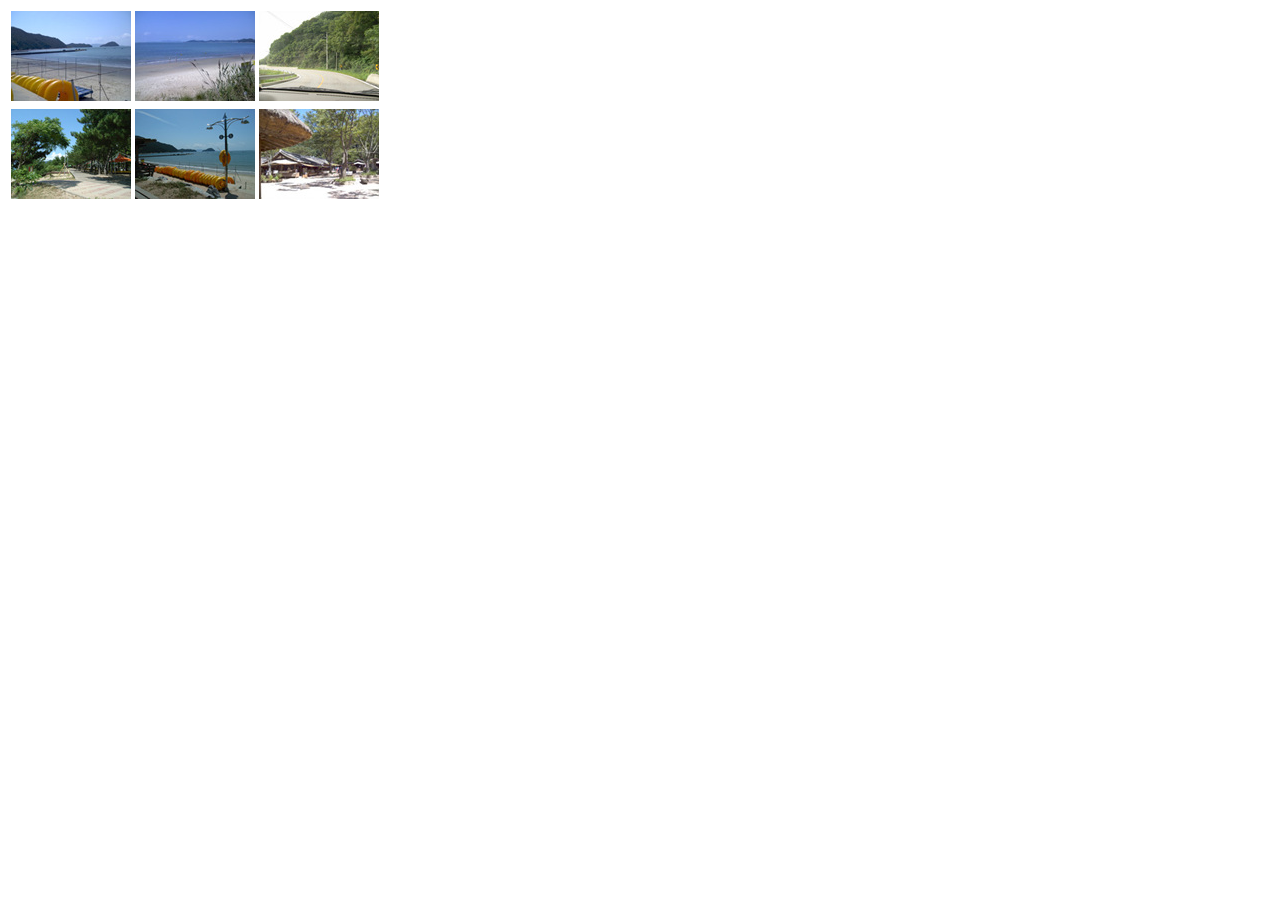
<file: gallery.html>
<!DOCTYPE html>
<html lang="en">
<head>
    <meta charset="UTF-8">
    <meta http-equiv="X-UA-Compatible" content="IE=edge">
    <meta name="viewport" content="width=device-width, initial-scale=1.0">
    <title>Document</title>
</head>
<body>
    <!--table>tr*2>td*3>img[src="./images/ph$_s.jpg"] -->
    <table>
        <tr>
            <td><img src="./images/ph1_s.jpg" alt=""></td>
            <td><img src="./images/ph2_s.jpg" alt=""></td>
            <td><img src="./images/ph3_s.jpg" alt=""></td>
        </tr>
        <tr>
            <td><img src="./images/ph4_s.jpg" alt=""></td>
            <td><img src="./images/ph5_s.jpg" alt=""></td>
            <td><img src="./images/ph6_s.jpg" alt=""></td>
        </tr>
    </table>
</body>
</html>
</file>
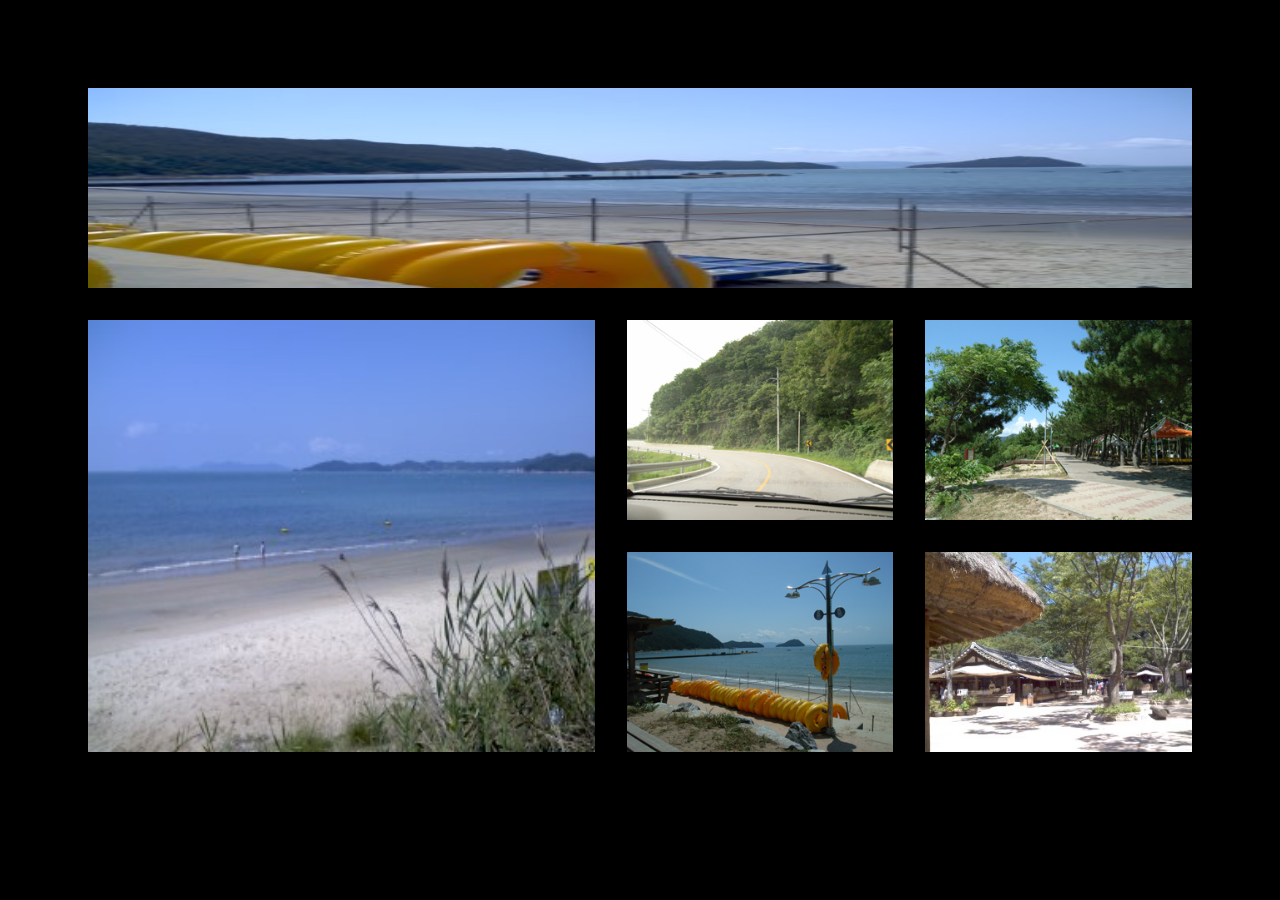
<file: grid.html>
<!DOCTYPE html>
<html lang="en">
<head>
    <meta charset="UTF-8">
    <meta http-equiv="X-UA-Compatible" content="IE=edge">
    <meta name="viewport" content="width=device-width, initial-scale=1.0">
    <title>Document</title>
    <style>
        body{
            padding: 5rem;
            background-color: black;
        }
        .imglist{
            display: grid;
            /*grid-template-columns: repeat(3, 1fr); = 1fr 1fr 1fr*/
            grid-template-areas: 
            ' a a a '
            ' b c d '
            ' b e f ';
            grid-gap: 2rem;
            grid-auto-rows: 200px;
        }
        .image{
            width: 100%;
            height: 100%;
        }
        .img1{
           /*  grid-column-start: 1;
            grid-column-end: 3; */
            grid-area: a;
        }
        .img2{
            /* grid-row-start: 2;
            grid-row-end: 4; */
            grid-area: b;
        }
        .img3{
            grid-area: c;
        }
        .img4{
            grid-area: d;
        }
        .img5{
            grid-area: e;
        }
        .img6{
            grid-area: f;
        }
    </style>
</head>
<body>
    <div class="imglist"> <!-- .imglist>img[src="./images/ph$.jpg"].image.img$*6 -->
        <img src="./images/ph1.jpg" alt="" class="image img1">
        <img src="./images/ph2.jpg" alt="" class="image img2">
        <img src="./images/ph3.jpg" alt="" class="image img3">
        <img src="./images/ph4.jpg" alt="" class="image img4">
        <img src="./images/ph5.jpg" alt="" class="image img5">
        <img src="./images/ph6.jpg" alt="" class="image img6">
    </div>
</body>
</html>
</file>
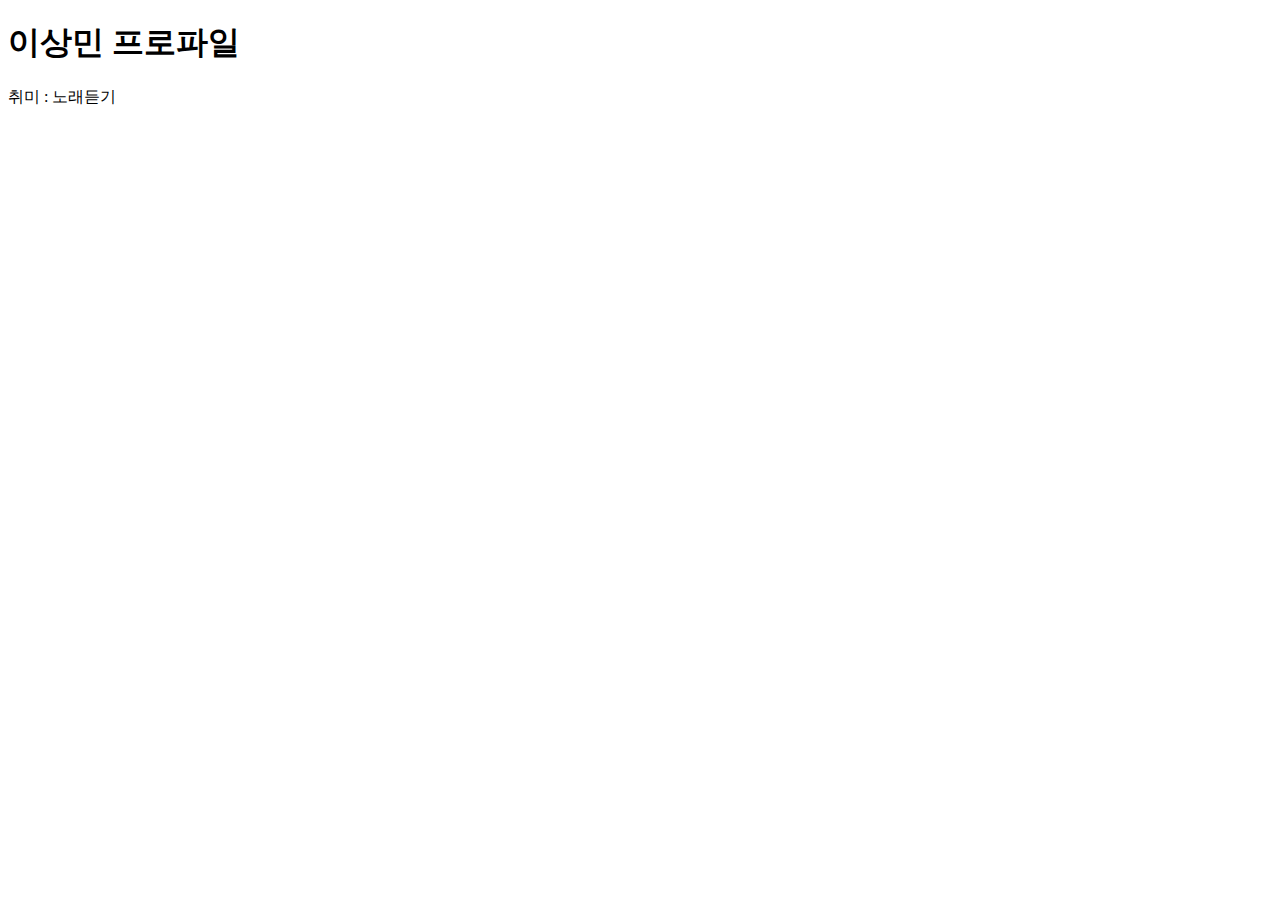
<file: profile.html>
<!DOCTYPE html>
<html lang="en">
<head>
    <meta charset="UTF-8">
    <meta http-equiv="X-UA-Compatible" content="IE=edge">
    <meta name="viewport" content="width=device-width, initial-scale=1.0">
    <title>Document</title>
</head>
<body>
    <h1> 이상민 프로파일</h1>
    취미 : 노래듣기 <br>
    
</body>
</html>
</file>
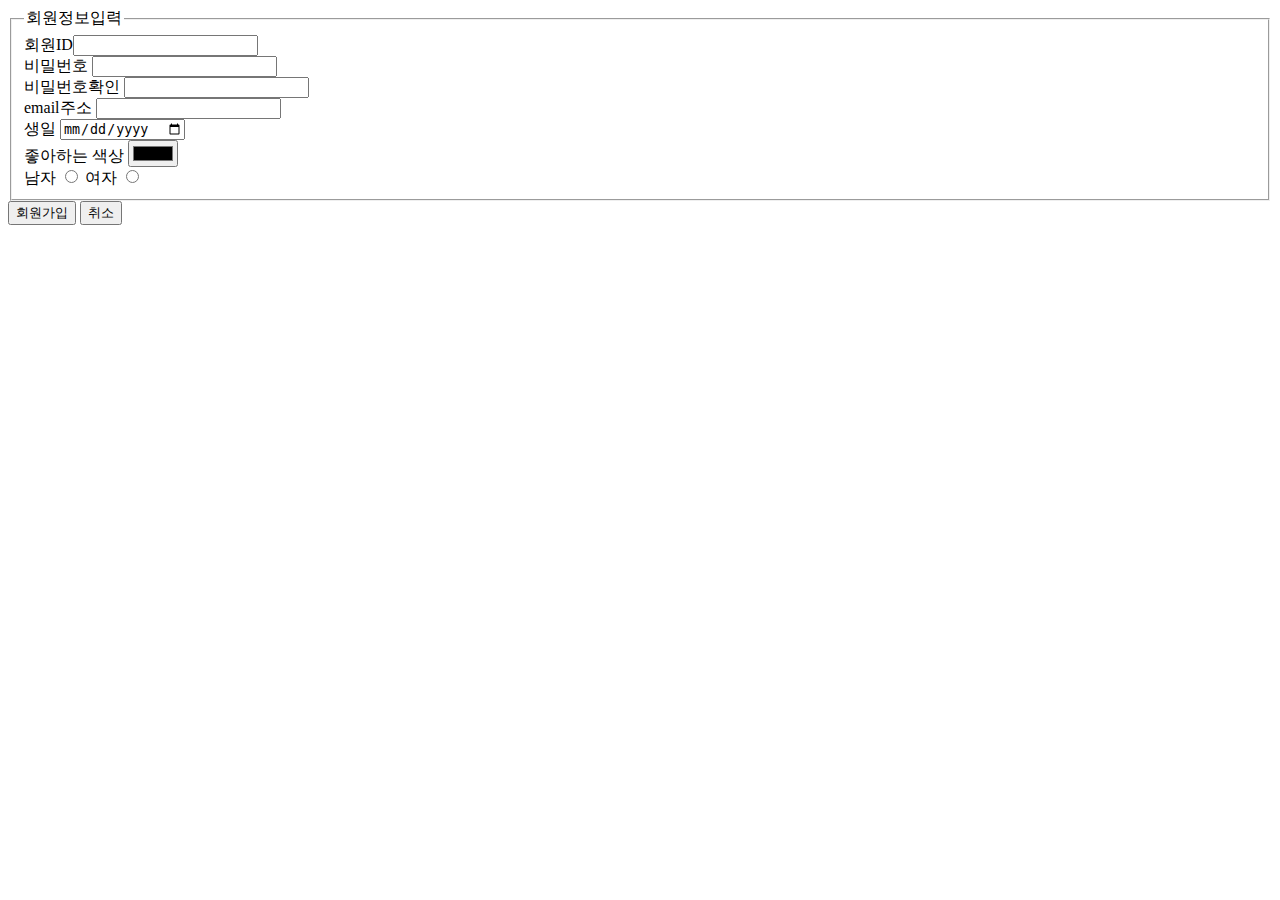
<file: register.html>
<!DOCTYPE html>
<html lang="ko">
<head>
    <meta charset="UTF-8">
    <meta http-equiv="X-UA-Compatible" content="IE=edge">
    <meta name="viewport" content="width=device-width, initial-scale=1.0">
    <title>회원가입</title>
</head>
<body>
    <form action="#" method="get">
        <fieldset>
            <legend>회원정보입력</legend>
            회원ID<input type="text" name="id" id=""><br>
            비밀번호 <input type="password" name="pw" id=""><br>
            비밀번호확인 <input type="password" name="pw1" id=""><br>
            email주소 <input type="email" name="email" id=""> <br>
            생일 <input type="date" name="birth" id=""><br>
            좋아하는 색상 <input type="color" name="color" id=""> <br>
            남자 <input type="radio" name="gender" value="M" id="">
            여자 <input type="radio" name="gender" value="F" id="">
        </fieldset>
        <input type="submit" value="회원가입">
        <input type="reset" value="취소">
    </form>
</body>
</html>
</file>
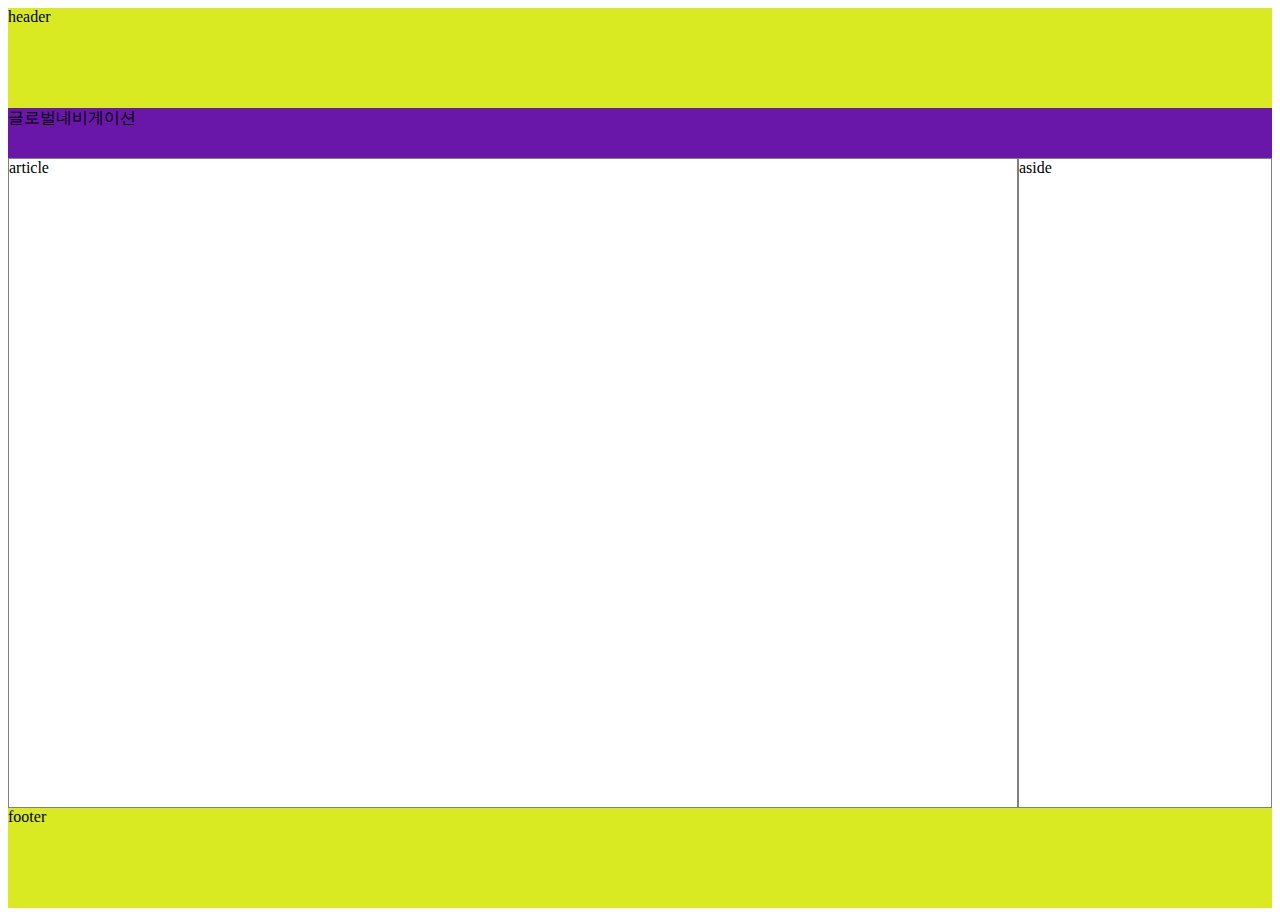
<file: css/layout.html>
<!DOCTYPE html>
<html lang="en">
<head>
    <meta charset="UTF-8">
    <meta http-equiv="X-UA-Compatible" content="IE=edge">
    <meta name="viewport" content="width=device-width, initial-scale=1.0">
    <title>Document</title>
    <style>
        header, footer{
            height: 100px;
            background-color: rgb(217, 233, 34);
        }
        nav {
            height: 50px;
            background-color: rgb(105, 23, 168);
        }
        section{
            height: calc(100vh - 250px);
            display : flex;
        }
        article{
            flex : 4;
            border: 1px gray solid;
        }
        aside{
            flex : 1;
            border : 1px gray solid;
        }
    </style>
</head>
<body>
    <header>header</header>
    <nav>글로벌네비게이션</nav>
    <section>
        <article>article</article>
        <aside>aside</aside>
    </section>
    <footer>footer</footer>
</body>
</html>
</file>
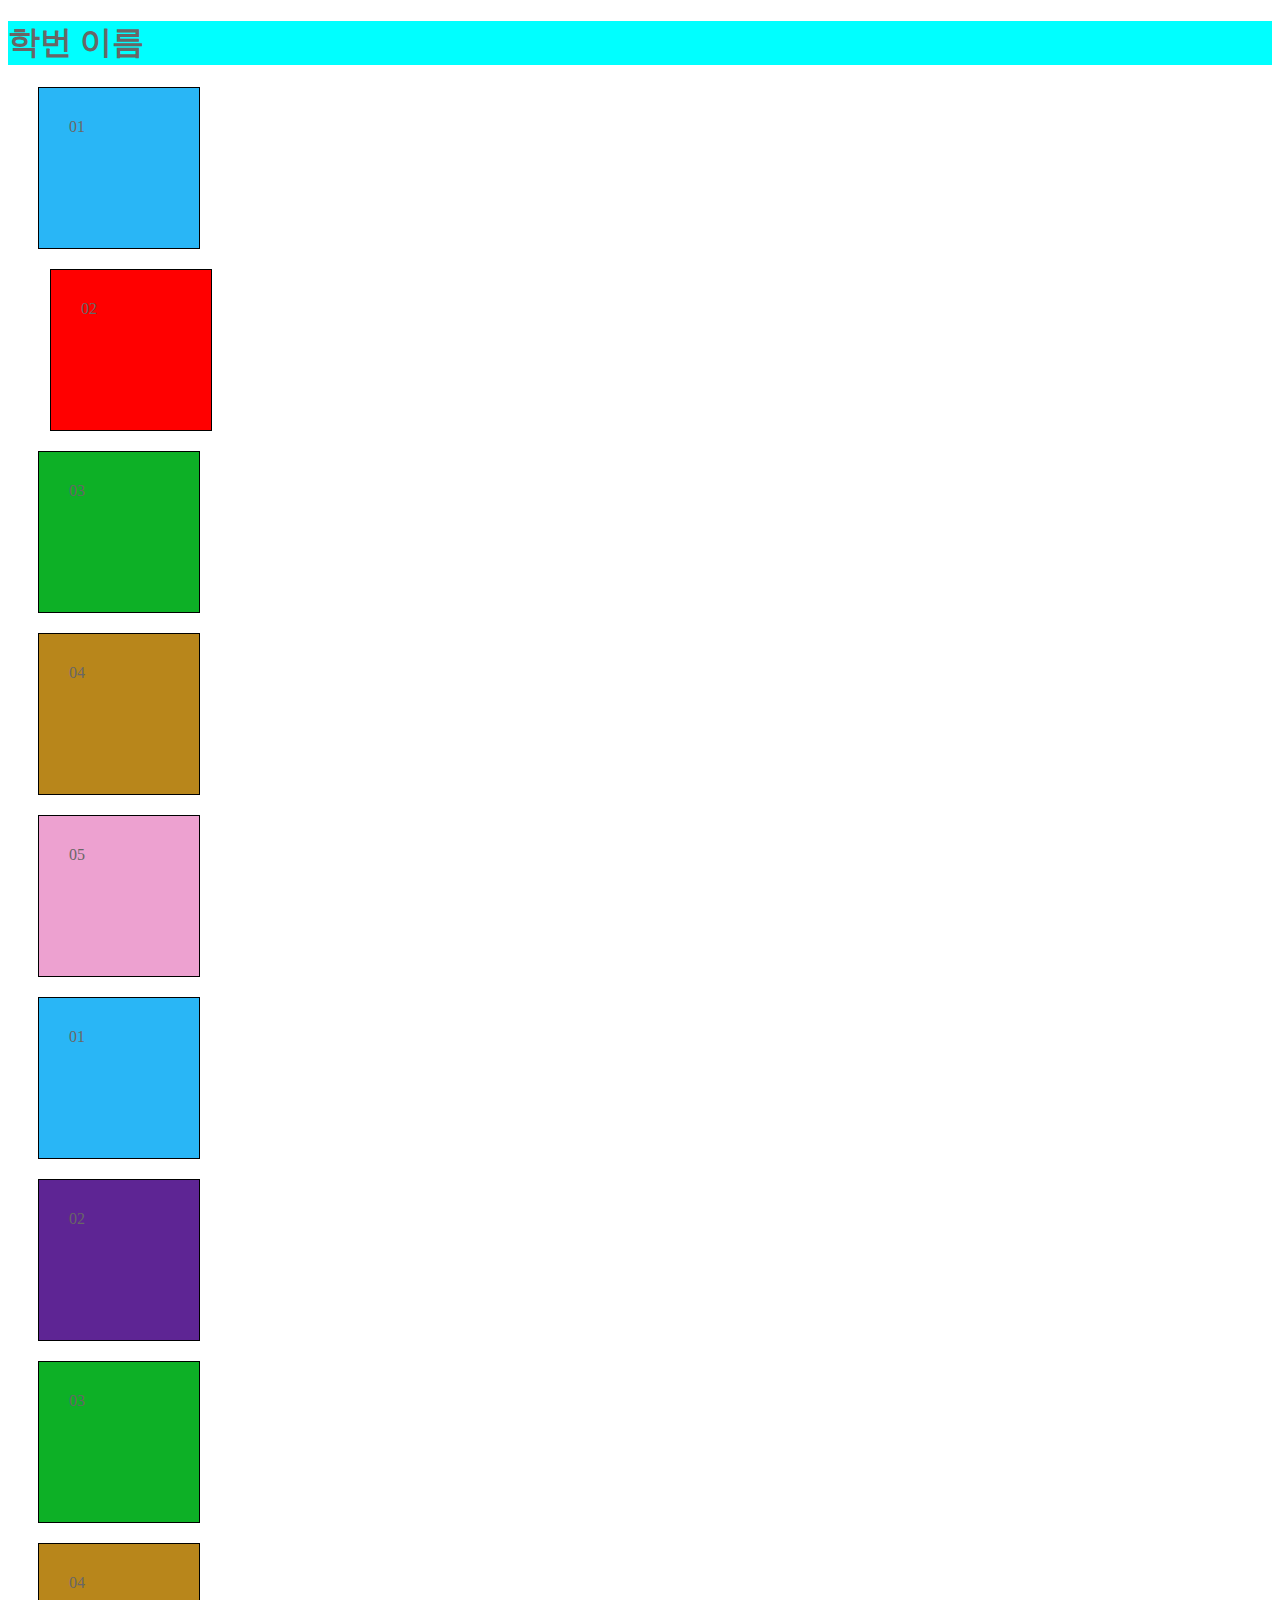
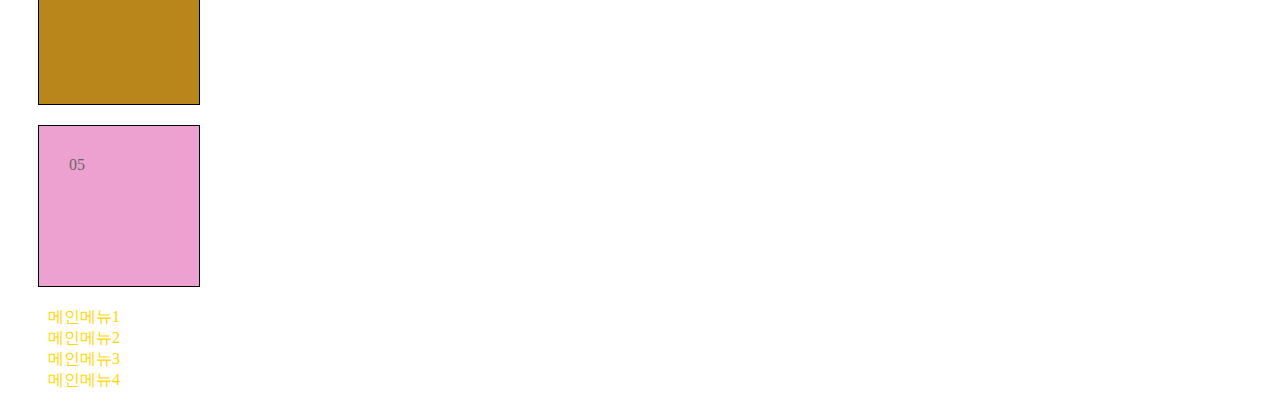
<file: css/test.html>
<!DOCTYPE html>
<html lang="ko">
<head>
    <meta charset="UTF-8">
    <meta http-equiv="X-UA-Compatible" content="IE=edge">
    <meta name="viewport" content="width=device-width, initial-scale=1.0">
    <title>Document</title>
    <style>
        * { color : #696666; }
        h1 {background-color: aqua;}
        .item{
            width: 100px;
            height: 100px;
            border: 1px solid black;
            margin: 20px 30px ;
            padding: 30px;
        }
        .color1 {
            background-color: #29b6f6;
        }
        .color2 {
            background-color: #5e2594;
        }
        .color3 {
            background-color: #0db026;
        }
        .color4 {
            background-color: #b8861b;
        }
        .color5 {
            background-color: #eda1d0;
        }
        .box{
            background-color: red;
            position: sticky;
            top : 30px;
            left : 50px;
        }
       /* div {
            display : inline-block;
        } */
        #navi {
            color : gold;
        }
        a {
            text-decoration: none;
            color : gold;
        }
        #navi li a:hover {
            background-color: #eda1d0;
        }
        li {
            list-style: none;
        }
    </style>
</head>
<body>
    <h1> 학번 이름 </h1>
    <div class="item color1">01</div>
    <div class="item color2 box">02</div>
    <div class="item color3">03</div>
    <div class="item color4">04</div>
    <div class="item color5">05</div>
    <div class="item color1">01</div>
    <div class="item color2">02</div>
    <div class="item color3">03</div>
    <div class="item color4">04</div>
    <div class="item color5">05</div>
    <div id="navi">
        <ul>
            <li><a href="">메인메뉴1</a></li>
            <li><a href="">메인메뉴2</a></li>
            <li><a href="">메인메뉴3</a></li>
            <li><a href="">메인메뉴4</a></li>
        </ul>
    </div>
</body>
</html>
</file>
